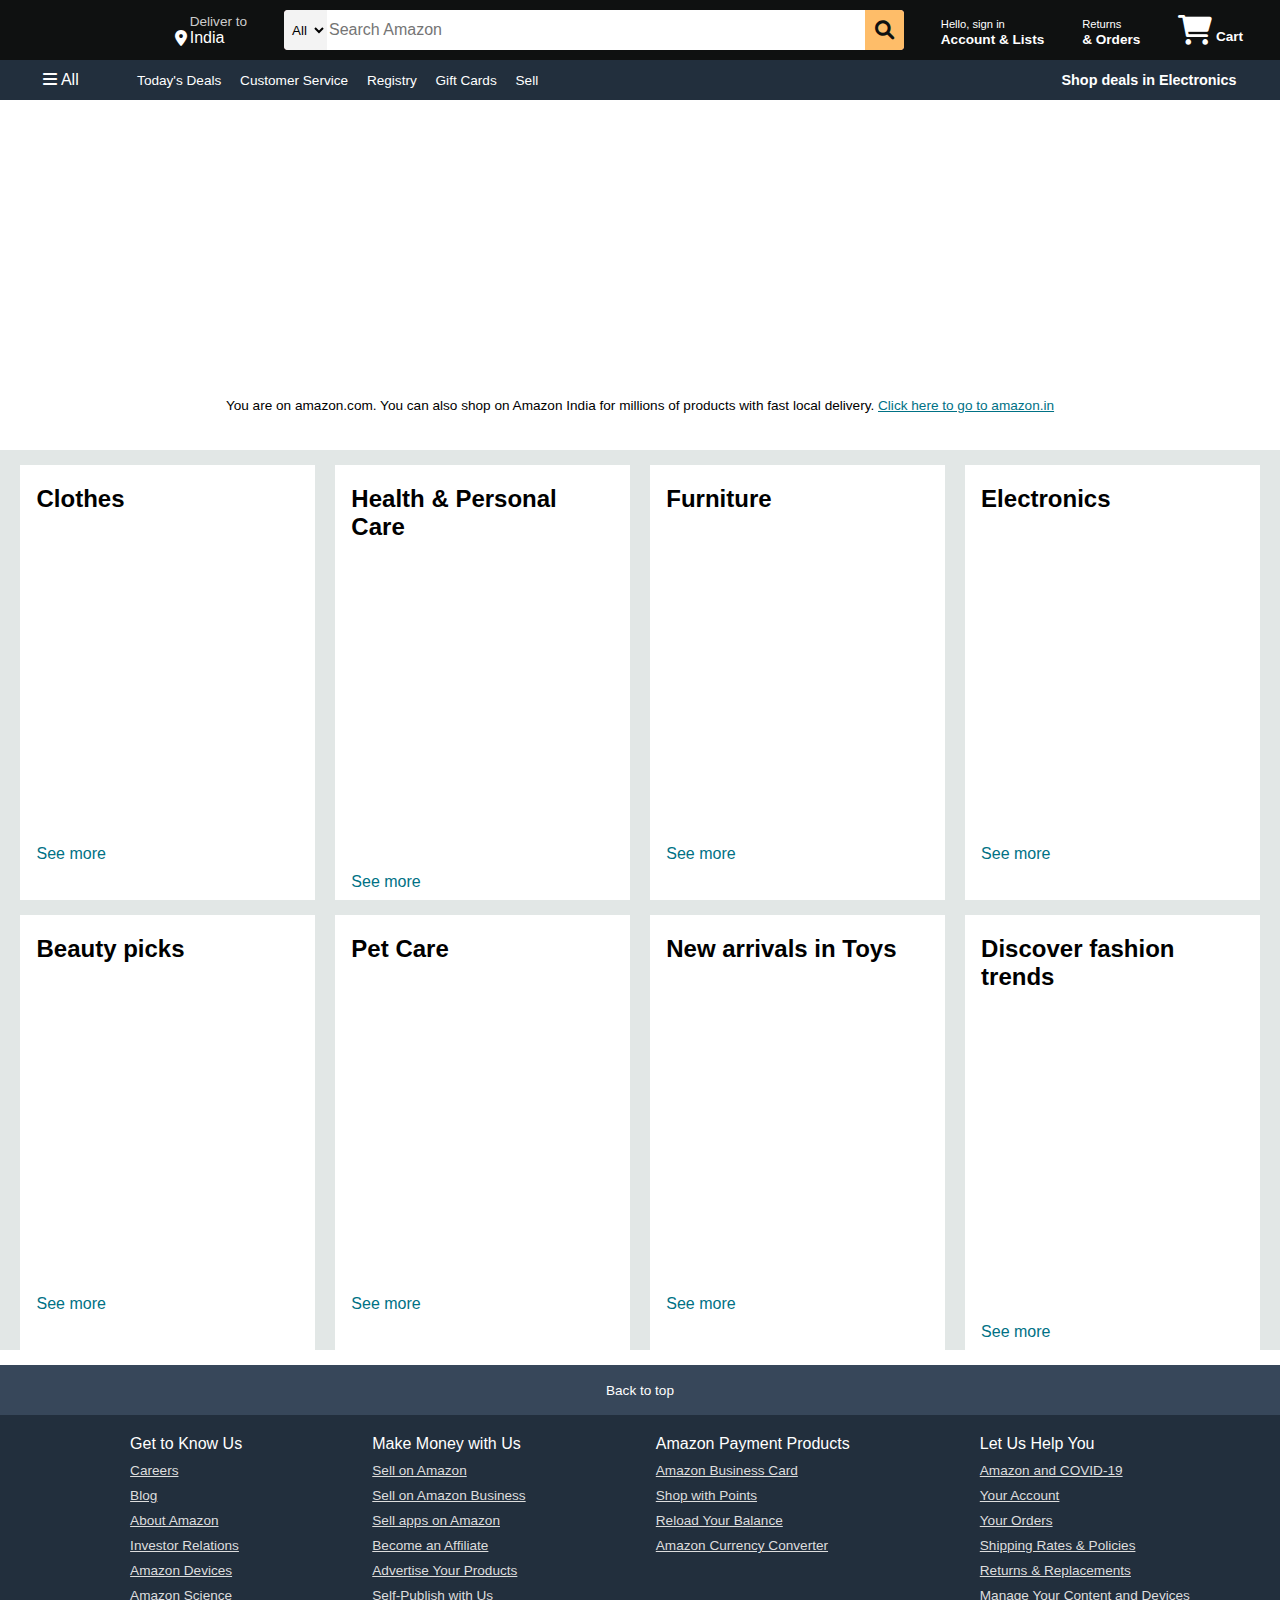
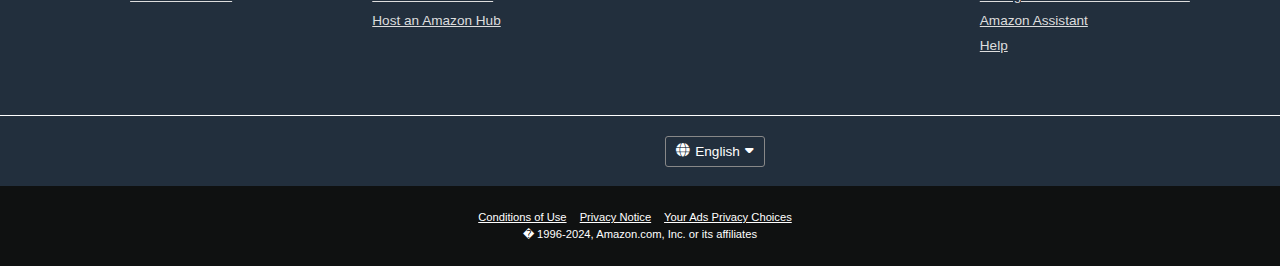
<file: chat_gpt/amazon_landing_page/index.html>
<!DOCTYPE html>
<html lang="en">
<head>
    <meta charset="UTF-8">
    <meta name="viewport" content="width=device-width, initial-scale=1.0">
    <title>Amazon Clone</title>
    <link rel="stylesheet" href="style.css">
    <link rel="stylesheet" href="https://cdnjs.cloudflare.com/ajax/libs/font-awesome/6.0.0-beta3/css/all.min.css">
</head>
<body>
    <header>
        <div class="navbar">
            <div class="nav-logo border">
                <div class="logo"></div>
            </div>
            <div class="nav-address border">
                <p class="add-first">Deliver to</p>
                <div class="add-icon">
                    <i class="fas fa-map-marker-alt"></i>
                    <p class="add-second">India</p>
                </div>
            </div>
            <div class="nav-search">
                <select class="search-select">
                    <option>All</option>
                </select>
                <input type="text" class="search-input" placeholder="Search Amazon">
                <div class="search-icon">
                    <i class="fas fa-search"></i>
                </div>
            </div>
            <div class="nav-signin border">
                <p><span>Hello, sign in</span></p>
                <p class="nav-second">Account & Lists</p>
            </div>
            <div class="nav-returns border">
                <p><span>Returns</span></p>
                <p class="nav-second">& Orders</p>
            </div>
            <div class="nav-cart border">
                <i class="fas fa-shopping-cart"></i>
                Cart
            </div>
        </div>

        <div class="panel">
            <div class="panel-all">
                <i class="fas fa-bars"></i>
                All
            </div>
            <div class="panel-ops">
                <p>Today's Deals</p>
                <p>Customer Service</p>
                <p>Registry</p>
                <p>Gift Cards</p>
                <p>Sell</p>
            </div>
            <div class="panel-deals">
                Shop deals in Electronics
            </div>
        </div>
    </header>

    <div class="hero-section">
        <div class="hero-msg">
            <p>You are on amazon.com. You can also shop on Amazon India for millions of products with fast local delivery. <a href="#">Click here to go to amazon.in</a></p>
        </div>
    </div>

    <div class="shop-section">
        <div class="box1 box">
            <div class="box-content">
                <h2>Clothes</h2>
                <div class="box-img" style="background-image: url('https://images.unsplash.com/photo-1523381294911-8d3cead2986c?q=80&w=1770&auto=format&fit=crop&ixlib=rb-4.0.3&ixid=M3wxMjA3fDB8MHxwaG90by1wYWdlfHx8fGVufDB8fHx8fA%3D%3D');"></div>
                <p>See more</p>
            </div>
        </div>
        <div class="box2 box">
            <div class="box-content">
                <h2>Health & Personal Care</h2>
                <div class="box-img" style="background-image: url('https://images.unsplash.com/photo-1627384113710-44445851d953?q=80&w=1770&auto=format&fit=crop&ixlib=rb-4.0.3&ixid=M3wxMjA3fDB8MHxwaG90by1wYWdlfHx8fGVufDB8fHx8fA%3D%3D');"></div>
                <p>See more</p>
            </div>
        </div>
        <div class="box3 box">
            <div class="box-content">
                <h2>Furniture</h2>
                <div class="box-img" style="background-image: url('https://images.unsplash.com/photo-1555041469-a586c61ea9bc?q=80&w=1770&auto=format&fit=crop&ixlib=rb-4.0.3&ixid=M3wxMjA3fDB8MHxwaG90by1wYWdlfHx8fGVufDB8fHx8fA%3D%3D');"></div>
                <p>See more</p>
            </div>
        </div>
        <div class="box4 box">
            <div class="box-content">
                <h2>Electronics</h2>
                <div class="box-img" style="background-image: url('https://images.unsplash.com/photo-1598327105263-d67f3b897a66?q=80&w=1770&auto=format&fit=crop&ixlib=rb-4.0.3&ixid=M3wxMjA3fDB8MHxwaG90by1wYWdlfHx8fGVufDB8fHx8fA%3D%3D');"></div>
                <p>See more</p>
            </div>
        </div>
        <div class="box5 box">
            <div class="box-content">
                <h2>Beauty picks</h2>
                <div class="box-img" style="background-image: url('https://images.unsplash.com/photo-1580281657519-2169b1480f33?q=80&w=1887&auto=format&fit=crop&ixlib=rb-4.0.3&ixid=M3wxMjA3fDB8MHxwaG90by1wYWdlfHx8fGVufDB8fHx8fA%3D%3D');"></div>
                <p>See more</p>
            </div>
        </div>
        <div class="box6 box">
            <div class="box-content">
                <h2>Pet Care</h2>
                <div class="box-img" style="background-image: url('https://images.unsplash.com/photo-1532801120-112347209930?q=80&w=1770&auto=format&fit=crop&ixlib=rb-4.0.3&ixid=M3wxMjA3fDB8MHxwaG90by1wYWdlfHx8fGVufDB8fHx8fA%3D%3D');"></div>
                <p>See more</p>
            </div>
        </div>
        <div class="box7 box">
            <div class="box-content">
                <h2>New arrivals in Toys</h2>
                <div class="box-img" style="background-image: url('https://images.unsplash.com/photo-1566576721346-d4a3b5ce4a63?q=80&w=1770&auto=format&fit=crop&ixlib=rb-4.0.3&ixid=M3wxMjA3fDB8MHxwaG90by1wYWdlfHx8fGVufDB8fHx8fA%3D%3D');"></div>
                <p>See more</p>
            </div>
        </div>
        <div class="box8 box">
            <div class="box-content">
                <h2>Discover fashion trends</h2>
                <div class="box-img" style="background-image: url('https://images.unsplash.com/photo-1483985988355-fee6b724838b?q=80&w=1770&auto=format&fit=crop&ixlib=rb-4.0.3&ixid=M3wxMjA3fDB8MHxwaG90by1wYWdlfHx8fGVufDB8fHx8fA%3D%3D');"></div>
                <p>See more</p>
            </div>
        </div>
    </div>

    <footer>
        <div class="foot-panel1">
            Back to top
        </div>
        <div class="foot-panel2">
            <ul>
                <p>Get to Know Us</p>
                <a href="#">Careers</a>
                <a href="#">Blog</a>
                <a href="#">About Amazon</a>
                <a href="#">Investor Relations</a>
                <a href="#">Amazon Devices</a>
                <a href="#">Amazon Science</a>
            </ul>
            <ul>
                <p>Make Money with Us</p>
                <a href="#">Sell on Amazon</a>
                <a href="#">Sell on Amazon Business</a>
                <a href="#">Sell apps on Amazon</a>
                <a href="#">Become an Affiliate</a>
                <a href="#">Advertise Your Products</a>
                <a href="#">Self-Publish with Us</a>
                <a href="#">Host an Amazon Hub</a>
            </ul>
            <ul>
                <p>Amazon Payment Products</p>
                <a href="#">Amazon Business Card</a>
                <a href="#">Shop with Points</a>
                <a href="#">Reload Your Balance</a>
                <a href="#">Amazon Currency Converter</a>
            </ul>
            <ul>
                <p>Let Us Help You</p>
                <a href="#">Amazon and COVID-19</a>
                <a href="#">Your Account</a>
                <a href="#">Your Orders</a>
                <a href="#">Shipping Rates & Policies</a>
                <a href="#">Returns & Replacements</a>
                <a href="#">Manage Your Content and Devices</a>
                <a href="#">Amazon Assistant</a>
                <a href="#">Help</a>
            </ul>
        </div>
        <div class="foot-panel3">
            <div class="logo"></div>
            <div class="lang-select">
                <i class="fas fa-globe"></i>
                English
                <i class="fas fa-caret-down"></i>
            </div>
        </div>
        <div class="foot-panel4">
            <div class="pages">
                <a href="#">Conditions of Use</a>
                <a href="#">Privacy Notice</a>
                <a href="#">Your Ads Privacy Choices</a>
            </div>
            <div class="copyright">
                � 1996-2024, Amazon.com, Inc. or its affiliates
            </div>
        </div>
    </footer>

    <script src="script.js"></script>
</body>
</html>
</file>
<file: chat_gpt/amazon_landing_page/style.css>
* {
    margin: 0;
    font-family: Arial, sans-serif;
    border: border-box; /* This is a custom property, usually 'box-sizing: border-box;' is used */
}

.navbar {
    height: 60px;
    background-color: #0F1111;
    color: white;
    display: flex;
    align-items: center;
    justify-content: space-evenly;
}

.nav-logo {
    height: 50px;
    width: 100px;
}

.logo {
    background-image: url('https://images.unsplash.com/photo-1628102491629-8bc06612713e?q=80&w=1770&auto=format&fit=crop&ixlib=rb-4.0.3&ixid=M3wxMjA3fDB8MHxwaG90by1wYWdlfHx8fGVufDB8fHx8fA%3D%3D');
    background-size: cover;
    height: 50px;
    width: 100%;
}

.border {
    border: 1.5px solid transparent;
}

.border:hover {
    border: 1.5px solid white;
}

/* Box 2 - Address */
.add-first {
    color: #cccccc;
    font-size: 0.85rem;
    margin-left: 15px;
}

.add-second {
    font-size: 1rem;
    margin-left: 3px;
}

.add-icon {
    display: flex;
    align-items: center;
}

/* Box 3 - Search */
.nav-search {
    display: flex;
    justify-content: space-evenly;
    background-color: pink;
    width: 620px;
    height: 40px;
    border-radius: 4px;
}

.search-select {
    background-color: #f3f3f3;
    width: 50px;
    text-align: center;
    border-top-left-radius: 4px;
    border-bottom-left-radius: 4px;
    border: none;
}

.search-input {
    width: 100%;
    font-size: 1rem;
    border: none;
}

.search-icon {
    width: 45px;
    display: flex;
    justify-content: center;
    align-items: center;
    font-size: 1.2rem;
    background-color: #febd69;
    border-top-right-radius: 4px;
    border-bottom-right-radius: 4px;
    color: #0F1111;
}

.nav-search:hover {
    border: 2px solid orange;
}

/* Box 4 & 5 - Sign In & Returns */
span {
    font-size: 0.7rem;
}

.nav-second {
    font-size: 0.85rem;
    font-weight: 700;
}

/* Box 6 - Cart */
.nav-cart i {
    font-size: 30px;
}

.nav-cart {
    font-size: 0.85rem;
    font-weight: 700;
}

/* Panel */
.panel {
    height: 40px;
    background-color: #222f3d;
    display: flex;
    align-items: center;
    justify-content: space-evenly;
    color: white;
}

.panel-ops p {
    display: inline;
    margin-left: 15px;
}

.panel-ops {
    width: 70%;
    font-size: 0.85rem;
}

.panel-deals {
    font-size: 0.9rem;
    font-weight: 700;
}

/* Hero Section */
.hero-section {
    background-image: url('https://images.unsplash.com/photo-1542831371-29b0f74f9713?q=80&w=1770&auto=format&fit=crop&ixlib=rb-4.0.3&ixid=M3wxMjA3fDB8MHxwaG90by1wYWdlfHx8fGVufDB8fHx8fA%3D%3D');
    background-size: cover;
    height: 350px;
    display: flex;
    justify-content: center;
    align-items: flex-end;
}

.hero-msg {
    background-color: white;
    color: black;
    height: 40px;
    display: flex;
    align-items: center;
    justify-content: center;
    font-size: 0.85rem;
    width: 80%;
    margin-bottom: 25px;
}

.hero-msg a {
    color: #007185;
}

/* Shop Section */
.shop-section {
    display: flex;
    flex-wrap: wrap;
    justify-content: space-evenly;
    background-color: #e2e7e6;
}

.box {
    height: 400px;
    width: 23%;
    background-color: white;
    padding: 20px 0px 15px;
    margin-top: 15px;
}

.box-img {
    height: 300px;
    background-size: cover;
    margin-top: 1rem;
    margin-bottom: 1rem;
}

.box-content {
    margin-left: 1rem;
    margin-right: 1rem;
}

.box-content p {
    color: #007185;
}

/* Footer */
footer {
    margin-top: 15px;
}

.foot-panel1 {
    background-color: #37475a;
    color: white;
    height: 50px;
    display: flex;
    justify-content: center;
    align-items: center;
    font-size: 0.85rem;
}

.foot-panel2 {
    background-color: #222f3d;
    color: white;
    height: 300px;
    display: flex;
    justify-content: space-evenly;
}

.foot-panel2 ul {
    margin-top: 20px;
}

.foot-panel2 ul a {
    display: block;
    font-size: 0.85rem;
    margin-top: 10px;
    color: #dddddd;
}

.foot-panel3 {
    background-color: #222f3d;
    color: white;
    border-top: 0.5px solid white;
    height: 70px;
    display: flex;
    justify-content: center;
    align-items: center;
}

.foot-panel3 .logo {
    background-image: url('https://images.unsplash.com/photo-1628102491629-8bc06612713e?q=80&w=1770&auto=format&fit=crop&ixlib=rb-4.0.3&ixid=M3wxMjA3fDB8MHxwaG90by1wYWdlfHx8fGVufDB8fHx8fA%3D%3D');
    background-size: cover;
    height: 50px;
    width: 100px;
}

.lang-select {
    margin-left: 50px;
    padding: 7px 10px;
    border: 1px solid #888;
    border-radius: 3px;
    display: flex;
    align-items: center;
    gap: 5px;
    font-size: 0.85rem;
}

.foot-panel4 {
    background-color: #0F1111;
    color: white;
    height: 80px;
    font-size: 0.7rem;
    text-align: center;
}

.pages {
    padding-top: 25px;
}

.pages a {
    color: white;
    margin-right: 10px;
}

.copyright {
    padding-top: 5px;
}
</file>
